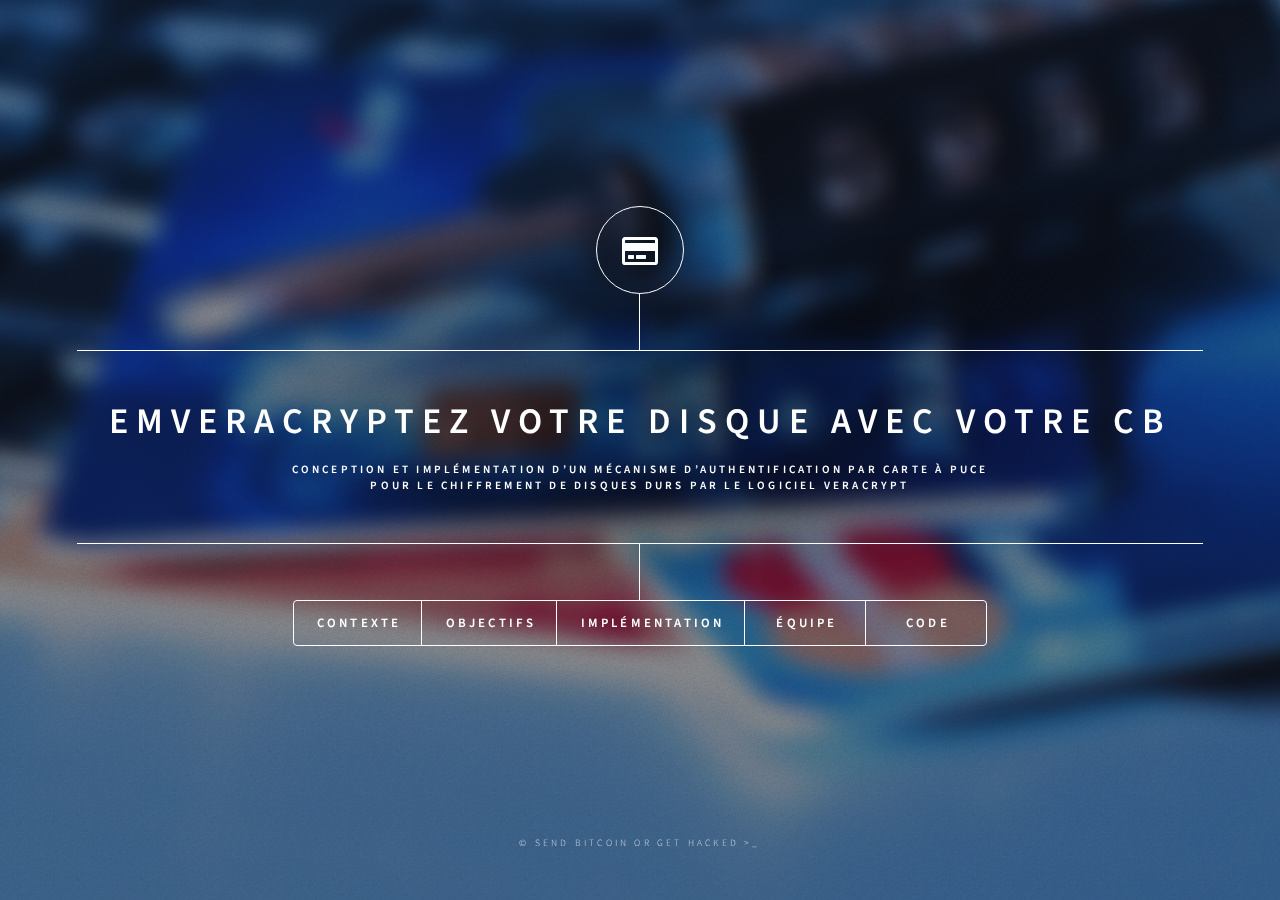
<file: index.html>
<!DOCTYPE html>
<!--
	Dimension by HTML5 UP
	html5up.net | @ajlkn
	Free for personal and commercial use under the CCA 3.0 license (html5up.net/license)
-->
<html>
  <head>
    <title>Dimension by HTML5 UP</title>
    <meta charset="utf-8" />
    <meta
      name="viewport"
      content="width=device-width, initial-scale=1, user-scalable=no"
    />
    <link rel="stylesheet" href="assets/css/main.css" />
    <noscript
      ><link rel="stylesheet" href="assets/css/noscript.css"
    /></noscript>
  </head>
  <body class="is-preload">
    <!-- Wrapper -->
    <div id="wrapper">
      <!-- Header -->
      <header id="header">
        <div class="logo">
          <span class="icon fa-credit-card"></span>
        </div>
        <div class="content">
          <div class="inner">
            <h1>EMVeraCryptez votre disque avec votre CB</h1>
            <h5>
              Conception et implémentation d’un mécanisme d’authentification par
              carte à puce <br />
              pour le chiffrement de disques durs par le logiciel VeraCrypt
            </h5>
          </div>
        </div>
        <nav>
          <ul>
            <li>
              <a href="#intro"> <b>Contexte</b></a>
            </li>
            <li>
              <a href="#work"><b>Objectifs</b></a>
            </li>
            <li>
              <a href="#about"><b>Implémentation</b></a>
            </li>
            <li>
              <a href="#contact"><b>Équipe</b></a>
            </li>
            <li>
              <a href="#elements"><b>Code</b></a>
            </li>
          </ul>
        </nav>
      </header>

      <!-- Main -->
      <div id="main">
        <!-- Intro -->
        <article id="intro">
          <h2 class="major">Intro</h2>
          <span class="image main"><img src="images/pic01.jpg" alt="" /></span>
          <p>
            Aenean ornare velit lacus, ac varius enim ullamcorper eu. Proin
            aliquam facilisis ante interdum congue. Integer mollis, nisl amet
            convallis, porttitor magna ullamcorper, amet egestas mauris. Ut
            magna finibus nisi nec lacinia. Nam maximus erat id euismod egestas.
            By the way, check out my <a href="#work">awesome work</a>.
          </p>
          <p>
            Lorem ipsum dolor sit amet, consectetur adipiscing elit. Duis
            dapibus rutrum facilisis. Class aptent taciti sociosqu ad litora
            torquent per conubia nostra, per inceptos himenaeos. Etiam tristique
            libero eu nibh porttitor fermentum. Nullam venenatis erat id
            vehicula viverra. Nunc ultrices eros ut ultricies condimentum.
            Mauris risus lacus, blandit sit amet venenatis non, bibendum vitae
            dolor. Nunc lorem mauris, fringilla in aliquam at, euismod in
            lectus. Pellentesque habitant morbi tristique senectus et netus et
            malesuada fames ac turpis egestas. In non lorem sit amet elit
            placerat maximus. Pellentesque aliquam maximus risus, vel sed
            vehicula.
          </p>
        </article>

        <!-- Work -->
        <article id="work">
          <h2 class="major">Work</h2>
          <span class="image main"><img src="images/pic02.jpg" alt="" /></span>
          <p>
            Adipiscing magna sed dolor elit. Praesent eleifend dignissim arcu,
            at eleifend sapien imperdiet ac. Aliquam erat volutpat. Praesent
            urna nisi, fringila lorem et vehicula lacinia quam. Integer
            sollicitudin mauris nec lorem luctus ultrices.
          </p>
          <p>
            Nullam et orci eu lorem consequat tincidunt vivamus et sagittis
            libero. Mauris aliquet magna magna sed nunc rhoncus pharetra.
            Pellentesque condimentum sem. In efficitur ligula tate urna.
            Maecenas laoreet massa vel lacinia pellentesque lorem ipsum dolor.
            Nullam et orci eu lorem consequat tincidunt. Vivamus et sagittis
            libero. Mauris aliquet magna magna sed nunc rhoncus amet feugiat
            tempus.
          </p>
        </article>

        <!-- About -->
        <article id="about">
          <h2 class="major">About</h2>
          <span class="image main"><img src="images/pic03.jpg" alt="" /></span>
          <p>
            Lorem ipsum dolor sit amet, consectetur et adipiscing elit. Praesent
            eleifend dignissim arcu, at eleifend sapien imperdiet ac. Aliquam
            erat volutpat. Praesent urna nisi, fringila lorem et vehicula
            lacinia quam. Integer sollicitudin mauris nec lorem luctus ultrices.
            Aliquam libero et malesuada fames ac ante ipsum primis in faucibus.
            Cras viverra ligula sit amet ex mollis mattis lorem ipsum dolor sit
            amet.
          </p>
        </article>

        <!-- Contact -->
        <article id="contact">
          <h2 class="major">Contact</h2>
          <form method="post" action="#">
            <div class="fields">
              <div class="field half">
                <label for="name">Name</label>
                <input type="text" name="name" id="name" />
              </div>
              <div class="field half">
                <label for="email">Email</label>
                <input type="text" name="email" id="email" />
              </div>
              <div class="field">
                <label for="message">Message</label>
                <textarea name="message" id="message" rows="4"></textarea>
              </div>
            </div>
            <ul class="actions">
              <li>
                <input type="submit" value="Send Message" class="primary" />
              </li>
              <li><input type="reset" value="Reset" /></li>
            </ul>
          </form>
          <ul class="icons">
            <li>
              <a href="#" class="icon brands fa-twitter"
                ><span class="label">Twitter</span></a
              >
            </li>
            <li>
              <a href="#" class="icon brands fa-facebook-f"
                ><span class="label">Facebook</span></a
              >
            </li>
            <li>
              <a href="#" class="icon brands fa-instagram"
                ><span class="label">Instagram</span></a
              >
            </li>
            <li>
              <a href="#" class="icon brands fa-github"
                ><span class="label">GitHub</span></a
              >
            </li>
          </ul>
        </article>

        <!-- Elements -->
        <article id="elements">
          <h2 class="major">Elements</h2>

          <section>
            <h3 class="major">Text</h3>
            <p>
              This is <b>bold</b> and this is <strong>strong</strong>. This is
              <i>italic</i> and this is <em>emphasized</em>. This is
              <sup>superscript</sup> text and this is <sub>subscript</sub> text.
              This is <u>underlined</u> and this is code:
              <code>for (;;) { ... }</code>. Finally,
              <a href="#">this is a link</a>.
            </p>
            <hr />
            <h2>Heading Level 2</h2>
            <h3>Heading Level 3</h3>
            <h4>Heading Level 4</h4>
            <h5>Heading Level 5</h5>
            <h6>Heading Level 6</h6>
            <hr />
            <h4>Blockquote</h4>
            <blockquote>
              Fringilla nisl. Donec accumsan interdum nisi, quis tincidunt felis
              sagittis eget tempus euismod. Vestibulum ante ipsum primis in
              faucibus vestibulum. Blandit adipiscing eu felis iaculis volutpat
              ac adipiscing accumsan faucibus. Vestibulum ante ipsum primis in
              faucibus lorem ipsum dolor sit amet nullam adipiscing eu felis.
            </blockquote>
            <h4>Preformatted</h4>
            <pre><code>i = 0;

while (!deck.isInOrder()) {
    print 'Iteration ' + i;
    deck.shuffle();
    i++;
}

print 'It took ' + i + ' iterations to sort the deck.';</code></pre>
          </section>

          <section>
            <h3 class="major">Lists</h3>

            <h4>Unordered</h4>
            <ul>
              <li>Dolor pulvinar etiam.</li>
              <li>Sagittis adipiscing.</li>
              <li>Felis enim feugiat.</li>
            </ul>

            <h4>Alternate</h4>
            <ul class="alt">
              <li>Dolor pulvinar etiam.</li>
              <li>Sagittis adipiscing.</li>
              <li>Felis enim feugiat.</li>
            </ul>

            <h4>Ordered</h4>
            <ol>
              <li>Dolor pulvinar etiam.</li>
              <li>Etiam vel felis viverra.</li>
              <li>Felis enim feugiat.</li>
              <li>Dolor pulvinar etiam.</li>
              <li>Etiam vel felis lorem.</li>
              <li>Felis enim et feugiat.</li>
            </ol>
            <h4>Icons</h4>
            <ul class="icons">
              <li>
                <a href="#" class="icon brands fa-twitter"
                  ><span class="label">Twitter</span></a
                >
              </li>
              <li>
                <a href="#" class="icon brands fa-facebook-f"
                  ><span class="label">Facebook</span></a
                >
              </li>
              <li>
                <a href="#" class="icon brands fa-instagram"
                  ><span class="label">Instagram</span></a
                >
              </li>
              <li>
                <a href="#" class="icon brands fa-github"
                  ><span class="label">Github</span></a
                >
              </li>
            </ul>

            <h4>Actions</h4>
            <ul class="actions">
              <li><a href="#" class="button primary">Default</a></li>
              <li><a href="#" class="button">Default</a></li>
            </ul>
            <ul class="actions stacked">
              <li><a href="#" class="button primary">Default</a></li>
              <li><a href="#" class="button">Default</a></li>
            </ul>
          </section>

          <section>
            <h3 class="major">Table</h3>
            <h4>Default</h4>
            <div class="table-wrapper">
              <table>
                <thead>
                  <tr>
                    <th>Name</th>
                    <th>Description</th>
                    <th>Price</th>
                  </tr>
                </thead>
                <tbody>
                  <tr>
                    <td>Item One</td>
                    <td>Ante turpis integer aliquet porttitor.</td>
                    <td>29.99</td>
                  </tr>
                  <tr>
                    <td>Item Two</td>
                    <td>Vis ac commodo adipiscing arcu aliquet.</td>
                    <td>19.99</td>
                  </tr>
                  <tr>
                    <td>Item Three</td>
                    <td>Morbi faucibus arcu accumsan lorem.</td>
                    <td>29.99</td>
                  </tr>
                  <tr>
                    <td>Item Four</td>
                    <td>Vitae integer tempus condimentum.</td>
                    <td>19.99</td>
                  </tr>
                  <tr>
                    <td>Item Five</td>
                    <td>Ante turpis integer aliquet porttitor.</td>
                    <td>29.99</td>
                  </tr>
                </tbody>
                <tfoot>
                  <tr>
                    <td colspan="2"></td>
                    <td>100.00</td>
                  </tr>
                </tfoot>
              </table>
            </div>

            <h4>Alternate</h4>
            <div class="table-wrapper">
              <table class="alt">
                <thead>
                  <tr>
                    <th>Name</th>
                    <th>Description</th>
                    <th>Price</th>
                  </tr>
                </thead>
                <tbody>
                  <tr>
                    <td>Item One</td>
                    <td>Ante turpis integer aliquet porttitor.</td>
                    <td>29.99</td>
                  </tr>
                  <tr>
                    <td>Item Two</td>
                    <td>Vis ac commodo adipiscing arcu aliquet.</td>
                    <td>19.99</td>
                  </tr>
                  <tr>
                    <td>Item Three</td>
                    <td>Morbi faucibus arcu accumsan lorem.</td>
                    <td>29.99</td>
                  </tr>
                  <tr>
                    <td>Item Four</td>
                    <td>Vitae integer tempus condimentum.</td>
                    <td>19.99</td>
                  </tr>
                  <tr>
                    <td>Item Five</td>
                    <td>Ante turpis integer aliquet porttitor.</td>
                    <td>29.99</td>
                  </tr>
                </tbody>
                <tfoot>
                  <tr>
                    <td colspan="2"></td>
                    <td>100.00</td>
                  </tr>
                </tfoot>
              </table>
            </div>
          </section>

          <section>
            <h3 class="major">Buttons</h3>
            <ul class="actions">
              <li><a href="#" class="button primary">Primary</a></li>
              <li><a href="#" class="button">Default</a></li>
            </ul>
            <ul class="actions">
              <li><a href="#" class="button">Default</a></li>
              <li><a href="#" class="button small">Small</a></li>
            </ul>
            <ul class="actions">
              <li>
                <a href="#" class="button primary icon solid fa-download"
                  >Icon</a
                >
              </li>
              <li>
                <a href="#" class="button icon solid fa-download">Icon</a>
              </li>
            </ul>
            <ul class="actions">
              <li><span class="button primary disabled">Disabled</span></li>
              <li><span class="button disabled">Disabled</span></li>
            </ul>
          </section>

          <section>
            <h3 class="major">Form</h3>
            <form method="post" action="#">
              <div class="fields">
                <div class="field half">
                  <label for="demo-name">Name</label>
                  <input
                    type="text"
                    name="demo-name"
                    id="demo-name"
                    value=""
                    placeholder="Jane Doe"
                  />
                </div>
                <div class="field half">
                  <label for="demo-email">Email</label>
                  <input
                    type="email"
                    name="demo-email"
                    id="demo-email"
                    value=""
                    placeholder="jane@untitled.tld"
                  />
                </div>
                <div class="field">
                  <label for="demo-category">Category</label>
                  <select name="demo-category" id="demo-category">
                    <option value="">-</option>
                    <option value="1">Manufacturing</option>
                    <option value="1">Shipping</option>
                    <option value="1">Administration</option>
                    <option value="1">Human Resources</option>
                  </select>
                </div>
                <div class="field half">
                  <input
                    type="radio"
                    id="demo-priority-low"
                    name="demo-priority"
                    checked
                  />
                  <label for="demo-priority-low">Low</label>
                </div>
                <div class="field half">
                  <input
                    type="radio"
                    id="demo-priority-high"
                    name="demo-priority"
                  />
                  <label for="demo-priority-high">High</label>
                </div>
                <div class="field half">
                  <input type="checkbox" id="demo-copy" name="demo-copy" />
                  <label for="demo-copy">Email me a copy</label>
                </div>
                <div class="field half">
                  <input
                    type="checkbox"
                    id="demo-human"
                    name="demo-human"
                    checked
                  />
                  <label for="demo-human">Not a robot</label>
                </div>
                <div class="field">
                  <label for="demo-message">Message</label>
                  <textarea
                    name="demo-message"
                    id="demo-message"
                    placeholder="Enter your message"
                    rows="6"
                  ></textarea>
                </div>
              </div>
              <ul class="actions">
                <li>
                  <input type="submit" value="Send Message" class="primary" />
                </li>
                <li><input type="reset" value="Reset" /></li>
              </ul>
            </form>
          </section>
        </article>
      </div>

      <!-- Footer -->
      <footer id="footer">
        <p class="copyright">
          &copy; Send bitcoin or get hacked >_</a>
        </p>
      </footer>
    </div>

    <!-- BG -->
    <div id="bg"></div>

    <!-- Scripts -->
    <script src="assets/js/jquery.min.js"></script>
    <script src="assets/js/browser.min.js"></script>
    <script src="assets/js/breakpoints.min.js"></script>
    <script src="assets/js/util.js"></script>
    <script src="assets/js/main.js"></script>
  </body>
</html>
</file>
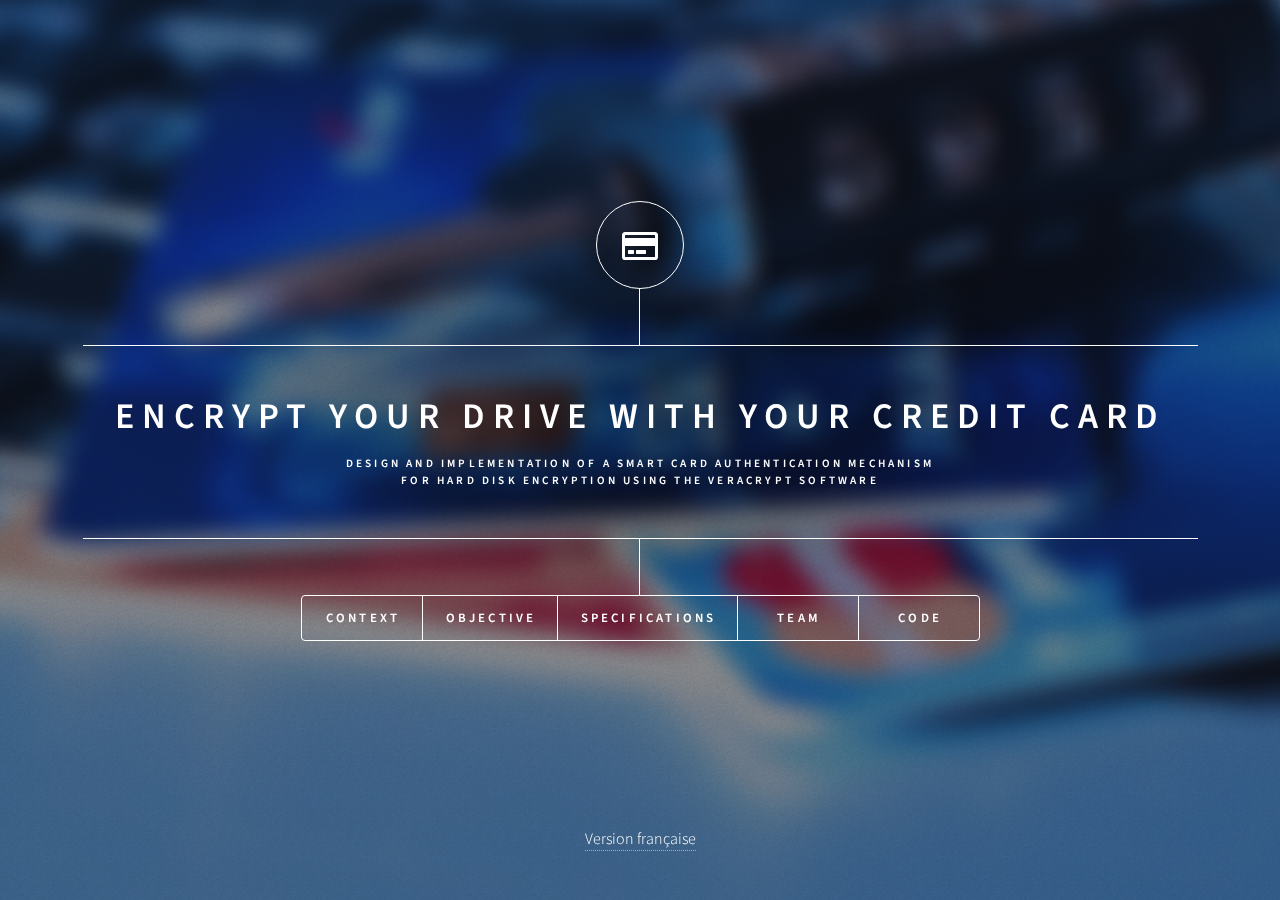
<file: index_en.html>
<!DOCTYPE html>
<!--
	Dimension by HTML5 UP
	html5up.net | @ajlkn
	Free for personal and commercial use under the CCA 3.0 license (html5up.net/license)
-->
<html>
  <head>
    <title>VeraCrypt</title>
    <link rel="shortcut icon" href="images/lock.webp" />
    <meta
      name="description"
      content="Mécanisme d’authentification par carte à puce pour le chiffrement de disques durs par le logiciel VeraCrypt"
    />
    <meta charset="utf-8" />
    <meta
      name="viewport"
      content="width=device-width, initial-scale=1, user-scalable=no"
    />
    <link rel="stylesheet" href="assets/css/main.css" />
    <noscript
      ><link rel="stylesheet" href="assets/css/noscript.css"
    /></noscript>
  </head>
  <body class="is-preload">
    <!-- Wrapper -->
    <div id="wrapper">
      <!-- Header -->
      <header id="header">
        <div class="logo">
          <span class="icon fa-credit-card"></span>
        </div>
        <div class="content">
          <div class="inner">
            <h1>Encrypt your drive with your credit card</h1>
            <h5>
              Design and implementation of a smart card authentication mechanism
              <br />
              for hard disk encryption using the VeraCrypt software
            </h5>
          </div>
        </div>
        <nav>
          <ul>
            <li>
              <a href="#context"> <b>Context</b></a>
            </li>
            <li>
              <a href="#objective"><b>Objective</b></a>
            </li>
            <li>
              <a href="#specifications"><b>Specifications</b></a>
            </li>
            <li>
              <a href="#team"><b>Team</b></a>
            </li>
            <li>
              <a href="#code"><b>Code</b></a>
            </li>
            <!-- <li>
              <a href="#elements"><b>Elements</b></a>
            </li> -->
          </ul>
        </nav>
      </header>

      <!-- Main -->
      <div id="main">
        <!-- Context -->
        <article id="context">
          <h2 class="major">What is VeraCrypt ?</h2>
          <p>
            This project is based on an open source cybersecurity software :
            <a href="https://veracrypt.fr/en/Home.html"
              ><strong>VeraCrypt</strong></a
            >.
          </p>
          <p>
            Available for Windows, Linux and macOS, VeraCrypt allows its users
            to create
            <strong>encrypted virtual storage volumes</strong> hideable or even
            encrypt partitions of the operating system on which it is installed.
            <br />
            VeraCrypt is the successor to TrueCrypt software and has been
            developed since mid 2013 by
            <a href="https://www.idrix.fr/">IDRIX</a>, a company headed by
            Mounir Idrassi. External contributors are also involved in the
            development of the software.
          </p>
          <p>
            Downloaded several million times since June 2013, VeraCrypt is a
            <strong>reference</strong> in the field of
            <strong>data protection</strong>. It has been included by
            <a href="https://rsf.org/en">Reporters Without Borders</a> in its
            2021 Source Protection Guide. Recommended by the
            <a href="https://www.ssi.gouv.fr/en/">ANSSI</a>, VeraCrypt was also
            included in the
            <a href="https://sill.etalab.gouv.fr/software"
              >Socle Interministériel des Logiciels Libres</a
            >
            , a catalog managed by
            <a href="https://www.numerique.gouv.fr/dinum/">DINUM</a>, in 2018.
          </p>
          <p>
            The <strong>security</strong> of the VeraCrypt source code has been
            <strong>audited</strong> twice : a first time in 2016 by
            <a href="https://www.quarkslab.com/">Quarkslab</a>, a French company
            specialized in software protection and analysis, and again in 2020
            by the
            <a href="https://www.sit.fraunhofer.de/en/"
              >Fraunhofer Institute for Secure Information Technology</a
            >
            on behalf of the
            <a href="https://www.bsi.bund.de/EN/Home/home_node.html"
              >Federal Office for Information Security (BSI)</a
            >
            of Germany.
          </p>
        </article>

        <!-- Objective -->
        <article id="objective">
          <h2 class="major">What is the goal ?</h2>
          <p>
            Currently, the security of VeraCrypt's encryption is based on the
            use of a password known only to the owner of the volume. The latter
            also has the possibility to use one or more additional files to
            reinforce the entropy of his password : the
            <strong>keyfiles</strong>. These files, integrated in the
            cryptographic process of VeraCrypt, can be considered as a double
            authentication factor.
          </p>
          <p>
            Keyfiles can be stored on any media, it is possible to use a
            removable memory such as a USB key for example. VeraCrypt also
            allows its users to store their keyfiles on a smart card compliant
            with the <strong>PKCS#11 standard</strong>, an API defining a
            generic interface for cryptographic devices.
          </p>
          <p>
            However, this approach of storing keyfiles on a PKCS#11 card,
            although the most secure, is dedicated to users with minimal
            cybersecurity skills. Moreover, it drastically reduces the
            <strong>plausible deniability</strong> of the user. The presence of
            a PCKS#11 card in a reporter's wallet may attract the attention and
            suspicion of authorities when passing through customs in a hostile
            state.
          </p>
          <p>
            An alternative to the above mentioned approach is the use of smart
            cards compliant with the <strong>EMV standard</strong>. These
            payment cards are widely used all over the world without any
            connection to the encryption of virtual volumes. Together with the
            passport, these are certainly the two most widely used devices on
            the globe and standardized by international standards. Almost all
            VeraCrypt users have at least one EMV card.
          </p>
          <p>
            Using the <strong>internal data</strong> of the volume creator's EMV
            card as keyfiles is therefore a way to set up his double
            authentication.
          </p>
        </article>

        <!-- Specification -->
        <article id="specifications">
          <h2 class="major">How to reach it ?</h2>
          <h4>Project philosophy</h4>
          <p>
            Throughout this project, changes were made to the source code of an
            existing application. We had to make sure that no security breaches
            were introduced, that the code produced was naturally integrated
            into the existing code, that the modifications were minimal in order
            to facilitate the re-reading by other developers and finally that
            the interface remained substantially the same so that the user
            wouldn't be not too disturbed by these changes.
          </p>
          <p>
            Technically, this project is divided into two steps : understanding
            how EMV cards work and modifying the VeraCrypt source code to add
            this functionality.
          </p>
          <hr />
          <h4>Study of EMV cards</h4>
          <p>
            According to the ISO/IEC 7816 standard on which the EMV standard for
            contact communication is based, the dialogue with the smart card is
            carried out with the help of <strong>APDU commands</strong>, the
            structure of which contains numerous parameters that make it
            possible to specify which information to extract.
          </p>
          <p>
            The <strong>EMVExtractor module</strong> was therefore designed to
            ensure communication between VeraCrypt and the EMV card through the
            user's card reader. To cope with the diversity of readers on the
            market, Microsoft has developed the Personal Computer/Smart Card
            communication standard. The choice was made to use the Winscard
            library, which follows this standard and is available natively under
            Windows, but also under Linux or macOS via the PCSCLite package.
          </p>

          <span class="image main pcsc"
            ><img src="images/interface.png" alt=""
          /></span>
          <p>
            Concerning the data to be extracted from the EMV card to be used as
            keyfiles, the <strong>ICC Public Key Certificate</strong> and
            <strong>ISSUER Public Key Certificate</strong> as well as the
            <strong>Card Production Life Cycle</strong> data have been retained
            because they are unique to the card.
          </p>
          <hr />
          <h4>Modification of VeraCrypt</h4>
          <p>
            The implementation for EMV cards is inspired by the one developed
            for the use of PKCS#11 cards in VeraCrypt. The window for selecting
            keyfiles on smart cards has been reused : a template dedicated to
            EMV cards has been added. The last four digits of the connected EMV
            card numbers are displayed for selection.
          </p>
          <span class="image main pcsc"
            ><img src="images/new_interface_en.png" alt=""
          /></span>
          <p>
            Since EMV cards are read-only, some features such as data deletion
            (<i>Delete</i> button) have been disabled.
          </p>
          <p>
            In general, cybersecurity software users like to be in full control
            of the application's functionality. Thus, the EMV functionality is
            <strong>optional</strong> and disabled by default in the software
            settings.
          </p>
        </article>

        <!-- Team -->
        <article id="team">
          <h2 class="major">Who are we ?</h2>
          <span class="image main insa"
            ><img src="images/Logo_INSARennes-developpe-blanc-rvb.png" alt=""
          /></span>
          <p>
            Our team is composed of 7 students in 4th year in the computer
            science department of INSA Rennes :
          </p>
          <ul>
            <li>
              <a href="https://www.linkedin.com/in/mathis-caisson-167574224"
                >Mathis CAISSON</a
              >
            </li>
            <li>
              <a href="https://www.linkedin.com/in/andrei-cocan-b9193b232/"
                >Andrei COCAN</a
              >
            </li>
            <li>
              <a href="https://www.linkedin.com/in/guilhem-grac-3429a6218/"
                >Guilhem GRAC</a
              >
            </li>
            <li>
              <a href="https://www.linkedin.com/in/dorian-humeau-305864231/"
                >Dorian HUMEAU</a
              >
            </li>
            <li>
              <a href="https://www.linkedin.com/in/le-roux-francois/"
                >François LE ROUX</a
              >
            </li>
            <li>
              <a href="https://www.linkedin.com/in/mathis-mauvisseau"
                >Mathis MAUVISSEAU</a
              >
            </li>
            <li>
              <a href="https://linkedin.com/in/bricenamy">Brice NAMY</a>
            </li>
          </ul>
          <p>
            This academic project, carried out over the year 2022-2023, is
            supervised by Gildas AVOINE and Jules DUPAS.
          </p>
        </article>

        <!-- Code -->
        <article id="code">
          <h2 class="major">Take a glance ?</h2>
          <p>
            The entire production of this project is distributed in the
            dedicated repositories of the team's
            <a href="https://github.com/veracrypt-EMV-INSA-Rennes-4INFO"
              ><strong>Github organization</strong></a
            >
            <a
              href="https://github.com/veracrypt-EMV-INSA-Rennes-4INFO"
              class="icon brands fa-github"
            ></a
            >.
          </p>
          <ul class="alt">
            <li>
              <a
                href="https://github.com/veracrypt-EMV-INSA-Rennes-4INFO/VeraCrypt_EMV"
                ><strong>VeraCrypt_EMV</strong></a
              >
              is a fork of the VeraCrypt source code, modified on the
              <i>dev</i> branch to add the EMV functionality.
            </li>
            <li>
              <a
                href="https://github.com/veracrypt-EMV-INSA-Rennes-4INFO/EMV_Extractor"
                ><strong>EMV_Extractor</strong></a
              >
              contains a python POC and its C++ translation to extract
              certificates and data from EMV smart cards.
            </li>
            <li>
              <a
                href="https://github.com/veracrypt-EMV-INSA-Rennes-4INFO/Web_page"
                ><strong>Web_page</strong></a
              >
              is the source code of the page you are currently viewing.
            </li>
            <li>
              <a
                href="https://github.com/veracrypt-EMV-INSA-Rennes-4INFO/Reports"
                ><strong>Reports</strong></a
              >
              stores PDF versions of reports written throughout the different
              phases of the project (in French only).
            </li>
          </ul>
        </article>

        <!-- Contact -->
        <article id="contact">
          <h2 class="major">Contact</h2>
          <form method="post" action="#">
            <div class="fields">
              <div class="field half">
                <label for="name">Name</label>
                <input type="text" name="name" id="name" />
              </div>
              <div class="field half">
                <label for="email">Email</label>
                <input type="text" name="email" id="email" />
              </div>
              <div class="field">
                <label for="message">Message</label>
                <textarea name="message" id="message" rows="4"></textarea>
              </div>
            </div>
            <ul class="actions">
              <li>
                <input type="submit" value="Send Message" class="primary" />
              </li>
              <li><input type="reset" value="Reset" /></li>
            </ul>
          </form>
          <ul class="icons">
            <li>
              <a href="#" class="icon brands fa-twitter"
                ><span class="label">Twitter</span></a
              >
            </li>
            <li>
              <a href="#" class="icon brands fa-facebook-f"
                ><span class="label">Facebook</span></a
              >
            </li>
            <li>
              <a href="#" class="icon brands fa-instagram"
                ><span class="label">Instagram</span></a
              >
            </li>
            <li>
              <a href="#" class="icon brands fa-github"
                ><span class="label">GitHub</span></a
              >
            </li>
          </ul>
        </article>

        <!-- Elements -->
        <article id="elements">
          <h2 class="major">Elements</h2>

          <section>
            <h3 class="major">Text</h3>
            <p>
              This is <b>bold</b> and this is <strong>strong</strong>. This is
              <i>italic</i> and this is <em>emphasized</em>. This is
              <sup>superscript</sup> text and this is <sub>subscript</sub> text.
              This is <u>underlined</u> and this is code:
              <code>for (;;) { ... }</code>. Finally,
              <a href="#">this is a link</a>.
            </p>
            <hr />
            <h2>Heading Level 2</h2>
            <h3>Heading Level 3</h3>
            <h4>Heading Level 4</h4>
            <h5>Heading Level 5</h5>
            <h6>Heading Level 6</h6>
            <hr />
            <h4>Blockquote</h4>
            <blockquote>
              Fringilla nisl. Donec accumsan interdum nisi, quis tincidunt felis
              sagittis eget tempus euismod. Vestibulum ante ipsum primis in
              faucibus vestibulum. Blandit adipiscing eu felis iaculis volutpat
              ac adipiscing accumsan faucibus. Vestibulum ante ipsum primis in
              faucibus lorem ipsum dolor sit amet nullam adipiscing eu felis.
            </blockquote>
            <h4>Preformatted</h4>
            <pre><code>i = 0;

while (!deck.isInOrder()) {
    print 'Iteration ' + i;
    deck.shuffle();
    i++;
}

print 'It took ' + i + ' iterations to sort the deck.';</code></pre>
          </section>

          <section>
            <h3 class="major">Lists</h3>

            <h4>Unordered</h4>
            <ul>
              <li>Dolor pulvinar etiam.</li>
              <li>Sagittis adipiscing.</li>
              <li>Felis enim feugiat.</li>
            </ul>

            <h4>Alternate</h4>
            <ul class="alt">
              <li>Dolor pulvinar etiam.</li>
              <li>Sagittis adipiscing.</li>
              <li>Felis enim feugiat.</li>
            </ul>

            <h4>Ordered</h4>
            <ol>
              <li>Dolor pulvinar etiam.</li>
              <li>Etiam vel felis viverra.</li>
              <li>Felis enim feugiat.</li>
              <li>Dolor pulvinar etiam.</li>
              <li>Etiam vel felis lorem.</li>
              <li>Felis enim et feugiat.</li>
            </ol>
            <h4>Icons</h4>
            <ul class="icons">
              <li>
                <a href="#" class="icon brands fa-twitter"
                  ><span class="label">Twitter</span></a
                >
              </li>
              <li>
                <a href="#" class="icon brands fa-facebook-f"
                  ><span class="label">Facebook</span></a
                >
              </li>
              <li>
                <a href="#" class="icon brands fa-instagram"
                  ><span class="label">Instagram</span></a
                >
              </li>
              <li>
                <a href="#" class="icon brands fa-github"
                  ><span class="label">Github</span></a
                >
              </li>
            </ul>

            <h4>Actions</h4>
            <ul class="actions">
              <li><a href="#" class="button primary">Default</a></li>
              <li><a href="#" class="button">Default</a></li>
            </ul>
            <ul class="actions stacked">
              <li><a href="#" class="button primary">Default</a></li>
              <li><a href="#" class="button">Default</a></li>
            </ul>
          </section>

          <section>
            <h3 class="major">Table</h3>
            <h4>Default</h4>
            <div class="table-wrapper">
              <table>
                <thead>
                  <tr>
                    <th>Name</th>
                    <th>Description</th>
                    <th>Price</th>
                  </tr>
                </thead>
                <tbody>
                  <tr>
                    <td>Item One</td>
                    <td>Ante turpis integer aliquet porttitor.</td>
                    <td>29.99</td>
                  </tr>
                  <tr>
                    <td>Item Two</td>
                    <td>Vis ac commodo adipiscing arcu aliquet.</td>
                    <td>19.99</td>
                  </tr>
                  <tr>
                    <td>Item Three</td>
                    <td>Morbi faucibus arcu accumsan lorem.</td>
                    <td>29.99</td>
                  </tr>
                  <tr>
                    <td>Item Four</td>
                    <td>Vitae integer tempus condimentum.</td>
                    <td>19.99</td>
                  </tr>
                  <tr>
                    <td>Item Five</td>
                    <td>Ante turpis integer aliquet porttitor.</td>
                    <td>29.99</td>
                  </tr>
                </tbody>
                <tfoot>
                  <tr>
                    <td colspan="2"></td>
                    <td>100.00</td>
                  </tr>
                </tfoot>
              </table>
            </div>

            <h4>Alternate</h4>
            <div class="table-wrapper">
              <table class="alt">
                <thead>
                  <tr>
                    <th>Name</th>
                    <th>Description</th>
                    <th>Price</th>
                  </tr>
                </thead>
                <tbody>
                  <tr>
                    <td>Item One</td>
                    <td>Ante turpis integer aliquet porttitor.</td>
                    <td>29.99</td>
                  </tr>
                  <tr>
                    <td>Item Two</td>
                    <td>Vis ac commodo adipiscing arcu aliquet.</td>
                    <td>19.99</td>
                  </tr>
                  <tr>
                    <td>Item Three</td>
                    <td>Morbi faucibus arcu accumsan lorem.</td>
                    <td>29.99</td>
                  </tr>
                  <tr>
                    <td>Item Four</td>
                    <td>Vitae integer tempus condimentum.</td>
                    <td>19.99</td>
                  </tr>
                  <tr>
                    <td>Item Five</td>
                    <td>Ante turpis integer aliquet porttitor.</td>
                    <td>29.99</td>
                  </tr>
                </tbody>
                <tfoot>
                  <tr>
                    <td colspan="2"></td>
                    <td>100.00</td>
                  </tr>
                </tfoot>
              </table>
            </div>
          </section>

          <section>
            <h3 class="major">Buttons</h3>
            <ul class="actions">
              <li><a href="#" class="button primary">Primary</a></li>
              <li><a href="#" class="button">Default</a></li>
            </ul>
            <ul class="actions">
              <li><a href="#" class="button">Default</a></li>
              <li><a href="#" class="button small">Small</a></li>
            </ul>
            <ul class="actions">
              <li>
                <a href="#" class="button primary icon solid fa-download"
                  >Icon</a
                >
              </li>
              <li>
                <a href="#" class="button icon solid fa-download">Icon</a>
              </li>
            </ul>
            <ul class="actions">
              <li><span class="button primary disabled">Disabled</span></li>
              <li><span class="button disabled">Disabled</span></li>
            </ul>
          </section>

          <section>
            <h3 class="major">Form</h3>
            <form method="post" action="#">
              <div class="fields">
                <div class="field half">
                  <label for="demo-name">Name</label>
                  <input
                    type="text"
                    name="demo-name"
                    id="demo-name"
                    value=""
                    placeholder="Jane Doe"
                  />
                </div>
                <div class="field half">
                  <label for="demo-email">Email</label>
                  <input
                    type="email"
                    name="demo-email"
                    id="demo-email"
                    value=""
                    placeholder="jane@untitled.tld"
                  />
                </div>
                <div class="field">
                  <label for="demo-category">Category</label>
                  <select name="demo-category" id="demo-category">
                    <option value="">-</option>
                    <option value="1">Manufacturing</option>
                    <option value="1">Shipping</option>
                    <option value="1">Administration</option>
                    <option value="1">Human Resources</option>
                  </select>
                </div>
                <div class="field half">
                  <input
                    type="radio"
                    id="demo-priority-low"
                    name="demo-priority"
                    checked
                  />
                  <label for="demo-priority-low">Low</label>
                </div>
                <div class="field half">
                  <input
                    type="radio"
                    id="demo-priority-high"
                    name="demo-priority"
                  />
                  <label for="demo-priority-high">High</label>
                </div>
                <div class="field half">
                  <input type="checkbox" id="demo-copy" name="demo-copy" />
                  <label for="demo-copy">Email me a copy</label>
                </div>
                <div class="field half">
                  <input
                    type="checkbox"
                    id="demo-human"
                    name="demo-human"
                    checked
                  />
                  <label for="demo-human">Not a robot</label>
                </div>
                <div class="field">
                  <label for="demo-message">Message</label>
                  <textarea
                    name="demo-message"
                    id="demo-message"
                    placeholder="Enter your message"
                    rows="6"
                  ></textarea>
                </div>
              </div>
              <ul class="actions">
                <li>
                  <input type="submit" value="Send Message" class="primary" />
                </li>
                <li><input type="reset" value="Reset" /></li>
              </ul>
            </form>
          </section>
        </article>
      </div>

      <!-- Footer -->
      <footer id="footer">
        <a href="./index.html" target="_top" id="version">Version française</a>
      </footer>
    </div>

    <!-- BG -->
    <div id="bg"></div>

    <!-- Scripts -->
    <script src="assets/js/jquery.min.js"></script>
    <script src="assets/js/browser.min.js"></script>
    <script src="assets/js/breakpoints.min.js"></script>
    <script src="assets/js/util.js"></script>
    <script src="assets/js/main.js"></script>
  </body>
</html>
</file>
<file: assets/css/noscript.css>
/*
	Dimension by HTML5 UP
	html5up.net | @ajlkn
	Free for personal and commercial use under the CCA 3.0 license (html5up.net/license)
*/

/* BG */

	body.is-preload #bg:before {
		background-color: transparent;
	}

/* Header */

	body.is-preload #header {
		-moz-filter: none;
		-webkit-filter: none;
		-ms-filter: none;
		filter: none;
	}

		body.is-preload #header > * {
			opacity: 1;
		}

		body.is-preload #header .content .inner {
			max-height: none;
			padding: 3rem 2rem;
			opacity: 1;
		}

/* Main */

	#main article {
		opacity: 1;
		margin: 4rem 0 0 0;
	}
</file>
<file: assets/css/main.css>
@import url(fontawesome-all.min.css);
@import url("https://fonts.googleapis.com/css?family=Source+Sans+Pro:300italic,600italic,300,600");

/*
	Dimension by HTML5 UP
	html5up.net | @ajlkn
	Free for personal and commercial use under the CCA 3.0 license (html5up.net/license)
*/

html, body, div, span, applet, object,
iframe, h1, h2, h3, h4, h5, h6, p, blockquote,
pre, a, abbr, acronym, address, big, cite,
code, del, dfn, em, img, ins, kbd, q, s, samp,
small, strike, strong, sub, sup, tt, var, b,
u, i, center, dl, dt, dd, ol, ul, li, fieldset,
form, label, legend, table, caption, tbody,
tfoot, thead, tr, th, td, article, aside,
canvas, details, embed, figure, figcaption,
footer, header, hgroup, menu, nav, output, ruby,
section, summary, time, mark, audio, video {
	margin: 0;
	padding: 0;
	border: 0;
	font-size: 100%;
	font: inherit;
	vertical-align: baseline;}

article, aside, details, figcaption, figure,
footer, header, hgroup, menu, nav, section {
	display: block;}

body {
	line-height: 1;
}

ol, ul {
	list-style: none;
}

blockquote, q {
	quotes: none;
}

	blockquote:before, blockquote:after, q:before, q:after {
		content: '';
		content: none;
	}

table {
	border-collapse: collapse;
	border-spacing: 0;
}

body {
	-webkit-text-size-adjust: none;
}

mark {
	background-color: transparent;
	color: inherit;
}

input::-moz-focus-inner {
	border: 0;
	padding: 0;
}

input, select, textarea {
	-moz-appearance: none;
	-webkit-appearance: none;
	-ms-appearance: none;
	appearance: none;
}

/* Basic */

	@-ms-viewport {
		width: device-width;
	}

	@media screen and (max-width: 480px) {

		html, body {
			min-width: 320px;
		}

	}

	html {
		box-sizing: border-box;
	}

	*, *:before, *:after {
		box-sizing: inherit;
	}

	body {
		background: #1b1f22;
	}

		body.is-preload *, body.is-preload *:before, body.is-preload *:after {
			-moz-animation: none !important;
			-webkit-animation: none !important;
			-ms-animation: none !important;
			animation: none !important;
			-moz-transition: none !important;
			-webkit-transition: none !important;
			-ms-transition: none !important;
			transition: none !important;
		}

/* Type */

	html {
		font-size: 16pt;
	}

		@media screen and (max-width: 1680px) {

			html {
				font-size: 12pt;
			}

		}

		@media screen and (max-width: 736px) {

			html {
				font-size: 11pt;
			}

		}

		@media screen and (max-width: 360px) {

			html {
				font-size: 10pt;
			}

		}

	body, input, select, textarea {
		color: #ffffff;
		font-family: "Source Sans Pro", sans-serif;
		font-weight: 300;
		font-size: 1rem;
		line-height: 1.65;
	}

	a {
		-moz-transition: color 0.2s ease-in-out, background-color 0.2s ease-in-out, border-bottom-color 0.2s ease-in-out;
		-webkit-transition: color 0.2s ease-in-out, background-color 0.2s ease-in-out, border-bottom-color 0.2s ease-in-out;
		-ms-transition: color 0.2s ease-in-out, background-color 0.2s ease-in-out, border-bottom-color 0.2s ease-in-out;
		transition: color 0.2s ease-in-out, background-color 0.2s ease-in-out, border-bottom-color 0.2s ease-in-out;
		border-bottom: dotted 1px rgba(255, 255, 255, 0.5);
		text-decoration: none;
		color: inherit;
	}

		a:hover {
			border-bottom-color: transparent;
		}

	strong, b {
		color: #ffffff;
		font-weight: 600;
	}

	em, i {
		font-style: italic;
	}

	p {
		margin: 0 0 2rem 0;
	}

	h1, h2, h3, h4, h5, h6 {
		color: #ffffff;
		font-weight: 600;
		line-height: 1.5;
		margin: 0 0 1rem 0;
		text-transform: uppercase;
		letter-spacing: 0.2rem;
	}

		h1 a, h2 a, h3 a, h4 a, h5 a, h6 a {
			color: inherit;
			text-decoration: none;
		}

		h1.major, h2.major, h3.major, h4.major, h5.major, h6.major {
			border-bottom: solid 1px #ffffff;
			width: -moz-max-content;
			width: -webkit-max-content;
			width: -ms-max-content;
			width: max-content;
			padding-bottom: 0.5rem;
			margin: 0 0 2rem 0;
		}

	h1 {
		font-size: 2.25rem;
		line-height: 1.3;
		letter-spacing: 0.5rem;
	}

	h2 {
		font-size: 1.5rem;
		line-height: 1.4;
		letter-spacing: 0.5rem;
	}

	h3 {
		font-size: 1rem;
	}

	h4 {
		font-size: 0.8rem;
	}

	h5 {
		font-size: 0.7rem;
	}

	h6 {
		font-size: 0.6rem;
	}

	@media screen and (max-width: 736px) {

		h1 {
			font-size: 1.75rem;
			line-height: 1.4;
		}

		h2 {
			font-size: 1.25em;
			line-height: 1.5;
		}

	}

	sub {
		font-size: 0.8rem;
		position: relative;
		top: 0.5rem;
	}

	sup {
		font-size: 0.8rem;
		position: relative;
		top: -0.5rem;
	}

	blockquote {
		border-left: solid 4px #ffffff;
		font-style: italic;
		margin: 0 0 2rem 0;
		padding: 0.5rem 0 0.5rem 2rem;
	}

	code {
		background: rgba(255, 255, 255, 0.075);
		border-radius: 4px;
		font-family: "Courier New", monospace;
		font-size: 0.9rem;
		margin: 0 0.25rem;
		padding: 0.25rem 0.65rem;
	}

	pre {
		-webkit-overflow-scrolling: touch;
		font-family: "Courier New", monospace;
		font-size: 0.9rem;
		margin: 0 0 2rem 0;
	}

		pre code {
			display: block;
			line-height: 1.75;
			padding: 1rem 1.5rem;
			overflow-x: auto;
		}

	hr {
		border: 0;
		border-bottom: solid 1px #ffffff;
		margin: 2.75rem 0;
	}

	.align-left {
		text-align: left;
	}

	.align-center {
		text-align: center;
	}

	.align-right {
		text-align: right;
	}

/* Form */

	form {
		margin: 0 0 2rem 0;
	}

		form > :last-child {
			margin-bottom: 0;
		}

		form > .fields {
			display: -moz-flex;
			display: -webkit-flex;
			display: -ms-flex;
			display: flex;
			-moz-flex-wrap: wrap;
			-webkit-flex-wrap: wrap;
			-ms-flex-wrap: wrap;
			flex-wrap: wrap;
			width: calc(100% + 3rem);
			margin: -1.5rem 0 2rem -1.5rem;
		}

			form > .fields > .field {
				-moz-flex-grow: 0;
				-webkit-flex-grow: 0;
				-ms-flex-grow: 0;
				flex-grow: 0;
				-moz-flex-shrink: 0;
				-webkit-flex-shrink: 0;
				-ms-flex-shrink: 0;
				flex-shrink: 0;
				padding: 1.5rem 0 0 1.5rem;
				width: calc(100% - 1.5rem);
			}

				form > .fields > .field.half {
					width: calc(50% - 0.75rem);
				}

				form > .fields > .field.third {
					width: calc(100%/3 - 0.5rem);
				}

				form > .fields > .field.quarter {
					width: calc(25% - 0.375rem);
				}

		@media screen and (max-width: 480px) {

			form > .fields {
				width: calc(100% + 3rem);
				margin: -1.5rem 0 2rem -1.5rem;
			}

				form > .fields > .field {
					padding: 1.5rem 0 0 1.5rem;
					width: calc(100% - 1.5rem);
				}

					form > .fields > .field.half {
						width: calc(100% - 1.5rem);
					}

					form > .fields > .field.third {
						width: calc(100% - 1.5rem);
					}

					form > .fields > .field.quarter {
						width: calc(100% - 1.5rem);
					}

		}

	label {
		color: #ffffff;
		display: block;
		font-size: 0.8rem;
		font-weight: 300;
		letter-spacing: 0.2rem;
		line-height: 1.5;
		margin: 0 0 1rem 0;
		text-transform: uppercase;
	}

	input[type="text"],
	input[type="password"],
	input[type="email"],
	input[type="tel"],
	select,
	textarea {
		-moz-appearance: none;
		-webkit-appearance: none;
		-ms-appearance: none;
		appearance: none;
		-moz-transition: border-color 0.2s ease-in-out, box-shadow 0.2s ease-in-out, background-color 0.2s ease-in-out;
		-webkit-transition: border-color 0.2s ease-in-out, box-shadow 0.2s ease-in-out, background-color 0.2s ease-in-out;
		-ms-transition: border-color 0.2s ease-in-out, box-shadow 0.2s ease-in-out, background-color 0.2s ease-in-out;
		transition: border-color 0.2s ease-in-out, box-shadow 0.2s ease-in-out, background-color 0.2s ease-in-out;
		background-color: transparent;
		border-radius: 4px;
		border: solid 1px #ffffff;
		color: inherit;
		display: block;
		outline: 0;
		padding: 0 1rem;
		text-decoration: none;
		width: 100%;
	}

		input[type="text"]:invalid,
		input[type="password"]:invalid,
		input[type="email"]:invalid,
		input[type="tel"]:invalid,
		select:invalid,
		textarea:invalid {
			box-shadow: none;
		}

		input[type="text"]:focus,
		input[type="password"]:focus,
		input[type="email"]:focus,
		input[type="tel"]:focus,
		select:focus,
		textarea:focus {
			background: rgba(255, 255, 255, 0.075);
			border-color: #ffffff;
			box-shadow: 0 0 0 1px #ffffff;
		}

	select {
		background-image: url("data:image/svg+xml;charset=utf8,%3Csvg xmlns='http://www.w3.org/2000/svg' width='40' height='40' preserveAspectRatio='none' viewBox='0 0 40 40'%3E%3Cpath d='M9.4,12.3l10.4,10.4l10.4-10.4c0.2-0.2,0.5-0.4,0.9-0.4c0.3,0,0.6,0.1,0.9,0.4l3.3,3.3c0.2,0.2,0.4,0.5,0.4,0.9 c0,0.4-0.1,0.6-0.4,0.9L20.7,31.9c-0.2,0.2-0.5,0.4-0.9,0.4c-0.3,0-0.6-0.1-0.9-0.4L4.3,17.3c-0.2-0.2-0.4-0.5-0.4-0.9 c0-0.4,0.1-0.6,0.4-0.9l3.3-3.3c0.2-0.2,0.5-0.4,0.9-0.4S9.1,12.1,9.4,12.3z' fill='%23ffffff' /%3E%3C/svg%3E");
		background-size: 1.25rem;
		background-repeat: no-repeat;
		background-position: calc(100% - 1rem) center;
		height: 2.75rem;
		padding-right: 2.75rem;
		text-overflow: ellipsis;
	}

		select option {
			color: #ffffff;
			background: #1b1f22;
		}

		select:focus::-ms-value {
			background-color: transparent;
		}

		select::-ms-expand {
			display: none;
		}

	input[type="text"],
	input[type="password"],
	input[type="email"],
	select {
		height: 2.75rem;
	}

	textarea {
		padding: 0.75rem 1rem;
	}

	input[type="checkbox"],
	input[type="radio"] {
		-moz-appearance: none;
		-webkit-appearance: none;
		-ms-appearance: none;
		appearance: none;
		display: block;
		float: left;
		margin-right: -2rem;
		opacity: 0;
		width: 1rem;
		z-index: -1;
	}

		input[type="checkbox"] + label,
		input[type="radio"] + label {
			text-decoration: none;
			-moz-user-select: none;
			-webkit-user-select: none;
			-ms-user-select: none;
			user-select: none;
			color: #ffffff;
			cursor: pointer;
			display: inline-block;
			font-size: 0.8rem;
			font-weight: 300;
			margin: 0 0 0.5rem 0;
			padding-left: 2.65rem;
			padding-right: 0.75rem;
			position: relative;
		}

			input[type="checkbox"] + label:before,
			input[type="radio"] + label:before {
				-moz-osx-font-smoothing: grayscale;
				-webkit-font-smoothing: antialiased;
				display: inline-block;
				font-style: normal;
				font-variant: normal;
				text-rendering: auto;
				line-height: 1;
				text-transform: none !important;
				font-family: 'Font Awesome 5 Free';
				font-weight: 900;
			}

			input[type="checkbox"] + label:before,
			input[type="radio"] + label:before {
				-moz-transition: border-color 0.2s ease-in-out, box-shadow 0.2s ease-in-out, background-color 0.2s ease-in-out;
				-webkit-transition: border-color 0.2s ease-in-out, box-shadow 0.2s ease-in-out, background-color 0.2s ease-in-out;
				-ms-transition: border-color 0.2s ease-in-out, box-shadow 0.2s ease-in-out, background-color 0.2s ease-in-out;
				transition: border-color 0.2s ease-in-out, box-shadow 0.2s ease-in-out, background-color 0.2s ease-in-out;
				border-radius: 4px;
				border: solid 1px #ffffff;
				content: '';
				display: inline-block;
				height: 1.65rem;
				left: 0;
				line-height: 1.65rem;
				position: absolute;
				text-align: center;
				top: -0.15rem;
				width: 1.65rem;
			}

		input[type="checkbox"]:checked + label:before,
		input[type="radio"]:checked + label:before {
			background: #ffffff !important;
			border-color: #ffffff !important;
			color: #1b1f22;
			content: '\f00c';
		}

		input[type="checkbox"]:focus + label:before,
		input[type="radio"]:focus + label:before {
			background: rgba(255, 255, 255, 0.075);
			border-color: #ffffff;
			box-shadow: 0 0 0 1px #ffffff;
		}

	input[type="checkbox"] + label:before {
		border-radius: 4px;
	}

	input[type="radio"] + label:before {
		border-radius: 100%;
	}

	::-webkit-input-placeholder {
		color: rgba(255, 255, 255, 0.5) !important;
		opacity: 1.0;
	}

	:-moz-placeholder {
		color: rgba(255, 255, 255, 0.5) !important;
		opacity: 1.0;
	}

	::-moz-placeholder {
		color: rgba(255, 255, 255, 0.5) !important;
		opacity: 1.0;
	}

	:-ms-input-placeholder {
		color: rgba(255, 255, 255, 0.5) !important;
		opacity: 1.0;
	}

	.formerize-placeholder {
		color: rgba(255, 255, 255, 0.5) !important;
		opacity: 1.0;
	}

/* Box */

	.box {
		border-radius: 4px;
		border: solid 1px #ffffff;
		margin-bottom: 2rem;
		padding: 1.5em;
	}

		.box > :last-child,
		.box > :last-child > :last-child,
		.box > :last-child > :last-child > :last-child {
			margin-bottom: 0;
		}

		.box.alt {
			border: 0;
			border-radius: 0;
			padding: 0;
		}

/* Icon */

	.icon {
		text-decoration: none;
		border-bottom: none;
		position: relative;
	}

		.icon:before {
			-moz-osx-font-smoothing: grayscale;
			-webkit-font-smoothing: antialiased;
			display: inline-block;
			font-style: normal;
			font-variant: normal;
			text-rendering: auto;
			line-height: 1;
			text-transform: none !important;
			font-family: 'Font Awesome 5 Free';
			font-weight: 400;
		}

		.icon > .label {
			display: none;
		}

		.icon:before {
			line-height: inherit;
		}

		.icon.solid:before {
			font-weight: 900;
		}

		.icon.brands:before {
			font-family: 'Font Awesome 5 Brands';
		}

/* Image */

	.image {
		border-radius: 4px;
		border: 0;
		display: inline-block;
		position: relative;
	}

		.image:before {
			pointer-events: none;
			background-image: url("../../images/overlay.png");
			background-color: rgba(19, 21, 25, 0.5);
			border-radius: 4px;
			content: '';
			display: block;
			height: 100%;
			left: 0;
			opacity: 0.5;
			position: absolute;
			top: 0;
			width: 100%;
		}

		.image img {
			border-radius: 4px;
			display: block;
		}

		.image.left, .image.right {
			max-width: 40%;
		}

			.image.left img, .image.right img {
				width: 100%;
			}

		.image.left {
			float: left;
			padding: 0 1.5em 1em 0;
			top: 0.25em;
		}

		.image.right {
			float: right;
			padding: 0 0 1em 1.5em;
			top: 0.25em;
		}

		.image.fit {
			display: block;
			margin: 0 0 2rem 0;
			width: 100%;
		}

			.image.fit img {
				width: 100%;
			}

		.image.main {
			display: block;
			margin: 2.5rem 0;
			width: 100%;
		}

			.image.main img {
				width: 100%;
			}

		@media screen and (max-width: 736px) {

			.image.main {
				margin: 2rem 0;
			}

		}

		@media screen and (max-width: 480px) {

			.image.main {
				margin: 1.5rem 0;
			}

		}

/* List */

	ol {
		list-style: decimal;
		margin: 0 0 2rem 0;
		padding-left: 1.25em;
	}

		ol li {
			padding-left: 0.25em;
		}

	ul {
		list-style: disc;
		margin: 0 0 2rem 0;
		padding-left: 1em;
	}

		ul li {
			padding-left: 0.5em;
		}

		ul.alt {
			list-style: none;
			padding-left: 0;
		}

			ul.alt li {
				border-top: solid 1px #ffffff;
				padding: 0.5em 0;
			}

				ul.alt li:first-child {
					border-top: 0;
					padding-top: 0;
				}

	dl {
		margin: 0 0 2rem 0;
	}

		dl dt {
			display: block;
			font-weight: 600;
			margin: 0 0 1rem 0;
		}

		dl dd {
			margin-left: 2rem;
		}

/* Actions */

	ul.actions {
		display: -moz-flex;
		display: -webkit-flex;
		display: -ms-flex;
		display: flex;
		cursor: default;
		list-style: none;
		margin-left: -1rem;
		padding-left: 0;
	}

		ul.actions li {
			padding: 0 0 0 1rem;
			vertical-align: middle;
		}

		ul.actions.special {
			-moz-justify-content: center;
			-webkit-justify-content: center;
			-ms-justify-content: center;
			justify-content: center;
			width: 100%;
			margin-left: 0;
		}

			ul.actions.special li:first-child {
				padding-left: 0;
			}

		ul.actions.stacked {
			-moz-flex-direction: column;
			-webkit-flex-direction: column;
			-ms-flex-direction: column;
			flex-direction: column;
			margin-left: 0;
		}

			ul.actions.stacked li {
				padding: 1.3rem 0 0 0;
			}

				ul.actions.stacked li:first-child {
					padding-top: 0;
				}

		ul.actions.fit {
			width: calc(100% + 1rem);
		}

			ul.actions.fit li {
				-moz-flex-grow: 1;
				-webkit-flex-grow: 1;
				-ms-flex-grow: 1;
				flex-grow: 1;
				-moz-flex-shrink: 1;
				-webkit-flex-shrink: 1;
				-ms-flex-shrink: 1;
				flex-shrink: 1;
				width: 100%;
			}

				ul.actions.fit li > * {
					width: 100%;
				}

			ul.actions.fit.stacked {
				width: 100%;
			}

		@media screen and (max-width: 480px) {

			ul.actions:not(.fixed) {
				-moz-flex-direction: column;
				-webkit-flex-direction: column;
				-ms-flex-direction: column;
				flex-direction: column;
				margin-left: 0;
				width: 100% !important;
			}

				ul.actions:not(.fixed) li {
					-moz-flex-grow: 1;
					-webkit-flex-grow: 1;
					-ms-flex-grow: 1;
					flex-grow: 1;
					-moz-flex-shrink: 1;
					-webkit-flex-shrink: 1;
					-ms-flex-shrink: 1;
					flex-shrink: 1;
					padding: 1rem 0 0 0;
					text-align: center;
					width: 100%;
				}

					ul.actions:not(.fixed) li > * {
						width: 100%;
					}

					ul.actions:not(.fixed) li:first-child {
						padding-top: 0;
					}

					ul.actions:not(.fixed) li input[type="submit"],
					ul.actions:not(.fixed) li input[type="reset"],
					ul.actions:not(.fixed) li input[type="button"],
					ul.actions:not(.fixed) li button,
					ul.actions:not(.fixed) li .button {
						width: 100%;
					}

						ul.actions:not(.fixed) li input[type="submit"].icon:before,
						ul.actions:not(.fixed) li input[type="reset"].icon:before,
						ul.actions:not(.fixed) li input[type="button"].icon:before,
						ul.actions:not(.fixed) li button.icon:before,
						ul.actions:not(.fixed) li .button.icon:before {
							margin-left: -0.5em;
						}

		}

/* Icons */

	ul.icons {
		cursor: default;
		list-style: none;
		padding-left: 0;
	}

		ul.icons li {
			display: inline-block;
			padding: 0 0.75em 0 0;
		}

			ul.icons li:last-child {
				padding-right: 0;
			}

			ul.icons li a {
				border-radius: 100%;
				box-shadow: inset 0 0 0 1px #ffffff;
				display: inline-block;
				height: 2.25rem;
				line-height: 2.25rem;
				text-align: center;
				width: 2.25rem;
			}

				ul.icons li a:hover {
					background-color: rgba(255, 255, 255, 0.075);
				}

				ul.icons li a:active {
					background-color: rgba(255, 255, 255, 0.175);
				}

/* Table */

	.table-wrapper {
		-webkit-overflow-scrolling: touch;
		overflow-x: auto;
	}

	table {
		margin: 0 0 2rem 0;
		width: 100%;
	}

		table tbody tr {
			border: solid 1px #ffffff;
			border-left: 0;
			border-right: 0;
		}

			table tbody tr:nth-child(2n + 1) {
				background-color: rgba(255, 255, 255, 0.075);
			}

		table td {
			padding: 0.75em 0.75em;
		}

		table th {
			color: #ffffff;
			font-size: 0.9em;
			font-weight: 600;
			padding: 0 0.75em 0.75em 0.75em;
			text-align: left;
		}

		table thead {
			border-bottom: solid 2px #ffffff;
		}

		table tfoot {
			border-top: solid 2px #ffffff;
		}

		table.alt {
			border-collapse: separate;
		}

			table.alt tbody tr td {
				border: solid 1px #ffffff;
				border-left-width: 0;
				border-top-width: 0;
			}

				table.alt tbody tr td:first-child {
					border-left-width: 1px;
				}

			table.alt tbody tr:first-child td {
				border-top-width: 1px;
			}

			table.alt thead {
				border-bottom: 0;
			}

			table.alt tfoot {
				border-top: 0;
			}

/* Button */

	input[type="submit"],
	input[type="reset"],
	input[type="button"],
	button,
	.button {
		-moz-appearance: none;
		-webkit-appearance: none;
		-ms-appearance: none;
		appearance: none;
		-moz-transition: background-color 0.2s ease-in-out, color 0.2s ease-in-out;
		-webkit-transition: background-color 0.2s ease-in-out, color 0.2s ease-in-out;
		-ms-transition: background-color 0.2s ease-in-out, color 0.2s ease-in-out;
		transition: background-color 0.2s ease-in-out, color 0.2s ease-in-out;
		background-color: transparent;
		border-radius: 4px;
		border: 0;
		box-shadow: inset 0 0 0 1px #ffffff;
		color: #ffffff !important;
		cursor: pointer;
		display: inline-block;
		font-size: 0.8rem;
		font-weight: 300;
		height: 2.75rem;
		letter-spacing: 0.2rem;
		line-height: 2.75rem;
		outline: 0;
		padding: 0 1.25rem 0 1.35rem;
		text-align: center;
		text-decoration: none;
		text-transform: uppercase;
		white-space: nowrap;
	}

		input[type="submit"]:hover,
		input[type="reset"]:hover,
		input[type="button"]:hover,
		button:hover,
		.button:hover {
			background-color: rgba(255, 255, 255, 0.075);
		}

		input[type="submit"]:active,
		input[type="reset"]:active,
		input[type="button"]:active,
		button:active,
		.button:active {
			background-color: rgba(255, 255, 255, 0.175);
		}

		input[type="submit"].icon:before,
		input[type="reset"].icon:before,
		input[type="button"].icon:before,
		button.icon:before,
		.button.icon:before {
			margin-right: 0.5em;
		}

		input[type="submit"].fit,
		input[type="reset"].fit,
		input[type="button"].fit,
		button.fit,
		.button.fit {
			width: 100%;
		}

		input[type="submit"].small,
		input[type="reset"].small,
		input[type="button"].small,
		button.small,
		.button.small {
			font-size: 0.6rem;
			height: 2.0625rem;
			line-height: 2.0625rem;
		}

		input[type="submit"].primary,
		input[type="reset"].primary,
		input[type="button"].primary,
		button.primary,
		.button.primary {
			background-color: #ffffff;
			color: #1b1f22 !important;
			font-weight: 600;
		}

		input[type="submit"].disabled, input[type="submit"]:disabled,
		input[type="reset"].disabled,
		input[type="reset"]:disabled,
		input[type="button"].disabled,
		input[type="button"]:disabled,
		button.disabled,
		button:disabled,
		.button.disabled,
		.button:disabled {
			pointer-events: none;
			cursor: default;
			opacity: 0.25;
		}

	input[type="submit"],
	input[type="reset"],
	input[type="button"],
	button {
		line-height: calc(2.75rem - 2px);
	}

/* BG */

	#bg {
		-moz-transform: scale(1.0);
		-webkit-transform: scale(1.0);
		-ms-transform: scale(1.0);
		transform: scale(1.0);
		-webkit-backface-visibility: hidden;
		position: fixed;
		top: 0;
		left: 0;
		width: 100%;
		height: 100vh;
		z-index: 1;
	}

		#bg:before, #bg:after {
			content: '';
			display: block;
			position: absolute;
			top: 0;
			left: 0;
			width: 100%;
			height: 100%;
		}

		#bg:before {
			-moz-transition: background-color 2.5s ease-in-out;
			-webkit-transition: background-color 2.5s ease-in-out;
			-ms-transition: background-color 2.5s ease-in-out;
			transition: background-color 2.5s ease-in-out;
			-moz-transition-delay: 0.75s;
			-webkit-transition-delay: 0.75s;
			-ms-transition-delay: 0.75s;
			transition-delay: 0.75s;
			background-image: linear-gradient(to top, rgba(19, 21, 25, 0.5), rgba(19, 21, 25, 0.5)), url("../../images/overlay.png");
			background-size: auto,
 256px 256px;
			background-position: center,
 center;
			background-repeat: no-repeat,
 repeat;
			z-index: 2;
		}

		#bg:after {
			-moz-transform: scale(1.125);
			-webkit-transform: scale(1.125);
			-ms-transform: scale(1.125);
			transform: scale(1.125);
			-moz-transition: -moz-transform 0.325s ease-in-out, -moz-filter 0.325s ease-in-out;
			-webkit-transition: -webkit-transform 0.325s ease-in-out, -webkit-filter 0.325s ease-in-out;
			-ms-transition: -ms-transform 0.325s ease-in-out, -ms-filter 0.325s ease-in-out;
			transition: transform 0.325s ease-in-out, filter 0.325s ease-in-out;
			background-image: url("../../images/blurred-bg2.png");
			background-position: center;
			background-size: cover;
			background-repeat: no-repeat;
			z-index: 1;
		}

		body.is-article-visible #bg:after {
			-moz-transform: scale(1.0825);
			-webkit-transform: scale(1.0825);
			-ms-transform: scale(1.0825);
			transform: scale(1.0825);
			-moz-filter: blur(0.2rem);
			-webkit-filter: blur(0.2rem);
			-ms-filter: blur(0.2rem);
			filter: blur(0.2rem);
		}

		body.is-preload #bg:before {
			background-color: #000000;
		}

/* Wrapper */

	#wrapper {
		display: -moz-flex;
		display: -webkit-flex;
		display: -ms-flex;
		display: flex;
		-moz-flex-direction: column;
		-webkit-flex-direction: column;
		-ms-flex-direction: column;
		flex-direction: column;
		-moz-align-items: center;
		-webkit-align-items: center;
		-ms-align-items: center;
		align-items: center;
		-moz-justify-content: space-between;
		-webkit-justify-content: space-between;
		-ms-justify-content: space-between;
		justify-content: space-between;
		position: relative;
		min-height: 100vh;
		width: 100%;
		padding: 4rem 2rem;
		z-index: 3;
	}

		#wrapper:before {
			content: '';
			display: block;
		}

		@media screen and (max-width: 1680px) {

			#wrapper {
				padding: 3rem 2rem;
			}

		}

		@media screen and (max-width: 736px) {

			#wrapper {
				padding: 2rem 1rem;
			}

		}

		@media screen and (max-width: 480px) {

			#wrapper {
				padding: 1rem;
			}

		}

/* Header */

	#header {
		display: -moz-flex;
		display: -webkit-flex;
		display: -ms-flex;
		display: flex;
		-moz-flex-direction: column;
		-webkit-flex-direction: column;
		-ms-flex-direction: column;
		flex-direction: column;
		-moz-align-items: center;
		-webkit-align-items: center;
		-ms-align-items: center;
		align-items: center;
		-moz-transition: -moz-transform 0.325s ease-in-out, -moz-filter 0.325s ease-in-out, opacity 0.325s ease-in-out;
		-webkit-transition: -webkit-transform 0.325s ease-in-out, -webkit-filter 0.325s ease-in-out, opacity 0.325s ease-in-out;
		-ms-transition: -ms-transform 0.325s ease-in-out, -ms-filter 0.325s ease-in-out, opacity 0.325s ease-in-out;
		transition: transform 0.325s ease-in-out, filter 0.325s ease-in-out, opacity 0.325s ease-in-out;
		background-image: -moz-radial-gradient(rgba(0, 0, 0, 0.25) 25%, rgba(0, 0, 0, 0) 55%);
		background-image: -webkit-radial-gradient(rgba(0, 0, 0, 0.25) 25%, rgba(0, 0, 0, 0) 55%);
		background-image: -ms-radial-gradient(rgba(0, 0, 0, 0.25) 25%, rgba(0, 0, 0, 0) 55%);
		background-image: radial-gradient(rgba(0, 0, 0, 0.25) 25%, rgba(0, 0, 0, 0) 55%);
		max-width: 100%;
		text-align: center;
	}

		#header > * {
			-moz-transition: opacity 0.325s ease-in-out;
			-webkit-transition: opacity 0.325s ease-in-out;
			-ms-transition: opacity 0.325s ease-in-out;
			transition: opacity 0.325s ease-in-out;
			position: relative;
			margin-top: 3.5rem;
		}

			#header > *:before {
				content: '';
				display: block;
				position: absolute;
				top: calc(-3.5rem - 1px);
				left: calc(50% - 1px);
				width: 1px;
				height: calc(3.5rem + 1px);
				background: #ffffff;
			}

		#header > :first-child {
			margin-top: 0;
		}

			#header > :first-child:before {
				display: none;
			}

		#header .logo {
			width: 5.5rem;
			height: 5.5rem;
			line-height: 5.5rem;
			border: solid 1px #ffffff;
			border-radius: 100%;
		}

			#header .logo .icon:before {
				font-size: 2rem;
			}

		#header .content {
			border-style: solid;
			border-color: #ffffff;
			border-top-width: 1px;
			border-bottom-width: 1px;
			max-width: 100%;
		}

			#header .content .inner {
				-moz-transition: max-height 0.75s ease, padding 0.75s ease, opacity 0.325s ease-in-out;
				-webkit-transition: max-height 0.75s ease, padding 0.75s ease, opacity 0.325s ease-in-out;
				-ms-transition: max-height 0.75s ease, padding 0.75s ease, opacity 0.325s ease-in-out;
				transition: max-height 0.75s ease, padding 0.75s ease, opacity 0.325s ease-in-out;
				-moz-transition-delay: 0.25s;
				-webkit-transition-delay: 0.25s;
				-ms-transition-delay: 0.25s;
				transition-delay: 0.25s;
				padding: 3rem 2rem;
				max-height: 40rem;
				overflow: hidden;
			}

				#header .content .inner > :last-child {
					margin-bottom: 0;
				}

			#header .content p {
				text-transform: uppercase;
				letter-spacing: 0.2rem;
				font-size: 0.8rem;
				line-height: 2;
			}

		#header nav ul {
			display: -moz-flex;
			display: -webkit-flex;
			display: -ms-flex;
			display: flex;
			margin-bottom: 0;
			list-style: none;
			padding-left: 0;
			border: solid 1px #ffffff;
			border-radius: 4px;
		}

			#header nav ul li {
				padding-left: 0;
				border-left: solid 1px #ffffff;
			}

				#header nav ul li:first-child {
					border-left: 0;
				}

				#header nav ul li a {
					display: block;
					min-width: 7.5rem;
					height: 2.75rem;
					line-height: 2.75rem;
					padding: 0 1.25rem 0 1.45rem;
					text-transform: uppercase;
					letter-spacing: 0.2rem;
					font-size: 0.8rem;
					border-bottom: 0;
				}

					#header nav ul li a:hover {
						background-color: rgba(255, 255, 255, 0.075);
					}

					#header nav ul li a:active {
						background-color: rgba(255, 255, 255, 0.175);
					}

		#header nav.use-middle:after {
			content: '';
			display: block;
			position: absolute;
			top: 0;
			left: calc(50% - 1px);
			width: 1px;
			height: 100%;
			background: #ffffff;
		}

		#header nav.use-middle ul li.is-middle {
			border-left: 0;
		}

		body.is-article-visible #header {
			-moz-transform: scale(0.95);
			-webkit-transform: scale(0.95);
			-ms-transform: scale(0.95);
			transform: scale(0.95);
			-moz-filter: blur(0.1rem);
			-webkit-filter: blur(0.1rem);
			-ms-filter: blur(0.1rem);
			filter: blur(0.1rem);
			opacity: 0;
		}

		body.is-preload #header {
			-moz-filter: blur(0.125rem);
			-webkit-filter: blur(0.125rem);
			-ms-filter: blur(0.125rem);
			filter: blur(0.125rem);
		}

			body.is-preload #header > * {
				opacity: 0;
			}

			body.is-preload #header .content .inner {
				max-height: 0;
				padding-top: 0;
				padding-bottom: 0;
				opacity: 0;
			}

		@media screen and (max-width: 980px) {

			#header .content p br {
				display: none;
			}

		}

		@media screen and (max-width: 736px) {

			#header > * {
				margin-top: 2rem;
			}

				#header > *:before {
					top: calc(-2rem - 1px);
					height: calc(2rem + 1px);
				}

			#header .logo {
				width: 4.75rem;
				height: 4.75rem;
				line-height: 4.75rem;
			}

				#header .logo .icon:before {
					font-size: 1.75rem;
				}

			#header .content .inner {
				padding: 2.5rem 1rem;
			}

			#header .content p {
				line-height: 1.875;
			}

		}

		@media screen and (max-width: 480px) {

			#header {
				padding: 1.5rem 0;
			}

				#header .content .inner {
					padding: 2.5rem 0;
				}

				#header nav ul {
					-moz-flex-direction: column;
					-webkit-flex-direction: column;
					-ms-flex-direction: column;
					flex-direction: column;
					min-width: 10rem;
					max-width: 100%;
				}

					#header nav ul li {
						border-left: 0;
						border-top: solid 1px #ffffff;
					}

						#header nav ul li:first-child {
							border-top: 0;
						}

						#header nav ul li a {
							height: 3rem;
							line-height: 3rem;
							min-width: 0;
							width: 100%;
						}

				#header nav.use-middle:after {
					display: none;
				}

		}

/* Main */

	#main {
		-moz-flex-grow: 1;
		-webkit-flex-grow: 1;
		-ms-flex-grow: 1;
		flex-grow: 1;
		-moz-flex-shrink: 1;
		-webkit-flex-shrink: 1;
		-ms-flex-shrink: 1;
		flex-shrink: 1;
		display: -moz-flex;
		display: -webkit-flex;
		display: -ms-flex;
		display: flex;
		-moz-align-items: center;
		-webkit-align-items: center;
		-ms-align-items: center;
		align-items: center;
		-moz-justify-content: center;
		-webkit-justify-content: center;
		-ms-justify-content: center;
		justify-content: center;
		-moz-flex-direction: column;
		-webkit-flex-direction: column;
		-ms-flex-direction: column;
		flex-direction: column;
		position: relative;
		max-width: 100%;
		z-index: 3;
	}

		#main article {
			-moz-transform: translateY(0.25rem);
			-webkit-transform: translateY(0.25rem);
			-ms-transform: translateY(0.25rem);
			transform: translateY(0.25rem);
			-moz-transition: opacity 0.325s ease-in-out, -moz-transform 0.325s ease-in-out;
			-webkit-transition: opacity 0.325s ease-in-out, -webkit-transform 0.325s ease-in-out;
			-ms-transition: opacity 0.325s ease-in-out, -ms-transform 0.325s ease-in-out;
			transition: opacity 0.325s ease-in-out, transform 0.325s ease-in-out;
			padding: 4.5rem 2.5rem 1.5rem 2.5rem ;
			position: relative;
			width: 40rem;
			max-width: 100%;
			background-color: rgba(27, 31, 34, 0.85);
			border-radius: 4px;
			opacity: 0;
		}

			#main article.active {
				-moz-transform: translateY(0);
				-webkit-transform: translateY(0);
				-ms-transform: translateY(0);
				transform: translateY(0);
				opacity: 1;
			}

			#main article .close {
				display: block;
				position: absolute;
				top: 0;
				right: 0;
				width: 4rem;
				height: 4rem;
				cursor: pointer;
				text-indent: 4rem;
				overflow: hidden;
				white-space: nowrap;
			}

				#main article .close:before {
					-moz-transition: background-color 0.2s ease-in-out;
					-webkit-transition: background-color 0.2s ease-in-out;
					-ms-transition: background-color 0.2s ease-in-out;
					transition: background-color 0.2s ease-in-out;
					content: '';
					display: block;
					position: absolute;
					top: 0.75rem;
					left: 0.75rem;
					width: 2.5rem;
					height: 2.5rem;
					border-radius: 100%;
					background-position: center;
					background-image: url("data:image/svg+xml;charset=utf8,%3Csvg xmlns='http://www.w3.org/2000/svg' xmlns:xlink='http://www.w3.org/1999/xlink' width='20px' height='20px' viewBox='0 0 20 20' zoomAndPan='disable'%3E%3Cstyle%3Eline %7B stroke: %23ffffff%3B stroke-width: 1%3B %7D%3C/style%3E%3Cline x1='2' y1='2' x2='18' y2='18' /%3E%3Cline x1='18' y1='2' x2='2' y2='18' /%3E%3C/svg%3E");
					background-size: 20px 20px;
					background-repeat: no-repeat;
				}

				#main article .close:hover:before {
					background-color: rgba(255, 255, 255, 0.075);
				}

				#main article .close:active:before {
					background-color: rgba(255, 255, 255, 0.175);
				}

		@media screen and (max-width: 736px) {

			#main article {
				padding: 3.5rem 2rem 0.5rem 2rem ;
			}

				#main article .close:before {
					top: 0.875rem;
					left: 0.875rem;
					width: 2.25rem;
					height: 2.25rem;
					background-size: 14px 14px;
				}

		}

		@media screen and (max-width: 480px) {

			#main article {
				padding: 3rem 1.5rem 0.5rem 1.5rem ;
			}

		}

/* Footer */

	#footer {
		-moz-transition: -moz-transform 0.325s ease-in-out, -moz-filter 0.325s ease-in-out, opacity 0.325s ease-in-out;
		-webkit-transition: -webkit-transform 0.325s ease-in-out, -webkit-filter 0.325s ease-in-out, opacity 0.325s ease-in-out;
		-ms-transition: -ms-transform 0.325s ease-in-out, -ms-filter 0.325s ease-in-out, opacity 0.325s ease-in-out;
		transition: transform 0.325s ease-in-out, filter 0.325s ease-in-out, opacity 0.325s ease-in-out;
		width: 100%;
		max-width: 100%;
		margin-top: 2rem;
		text-align: center;
	}

		#footer .copyright {
			letter-spacing: 0.2rem;
			font-size: 0.6rem;
			opacity: 0.75;
			margin-bottom: 0;
			text-transform: uppercase;
		}

		body.is-article-visible #footer {
			-moz-transform: scale(0.95);
			-webkit-transform: scale(0.95);
			-ms-transform: scale(0.95);
			transform: scale(0.95);
			-moz-filter: blur(0.1rem);
			-webkit-filter: blur(0.1rem);
			-ms-filter: blur(0.1rem);
			filter: blur(0.1rem);
			opacity: 0;
		}

		body.is-preload #footer {
			opacity: 0;
		}
</file>
